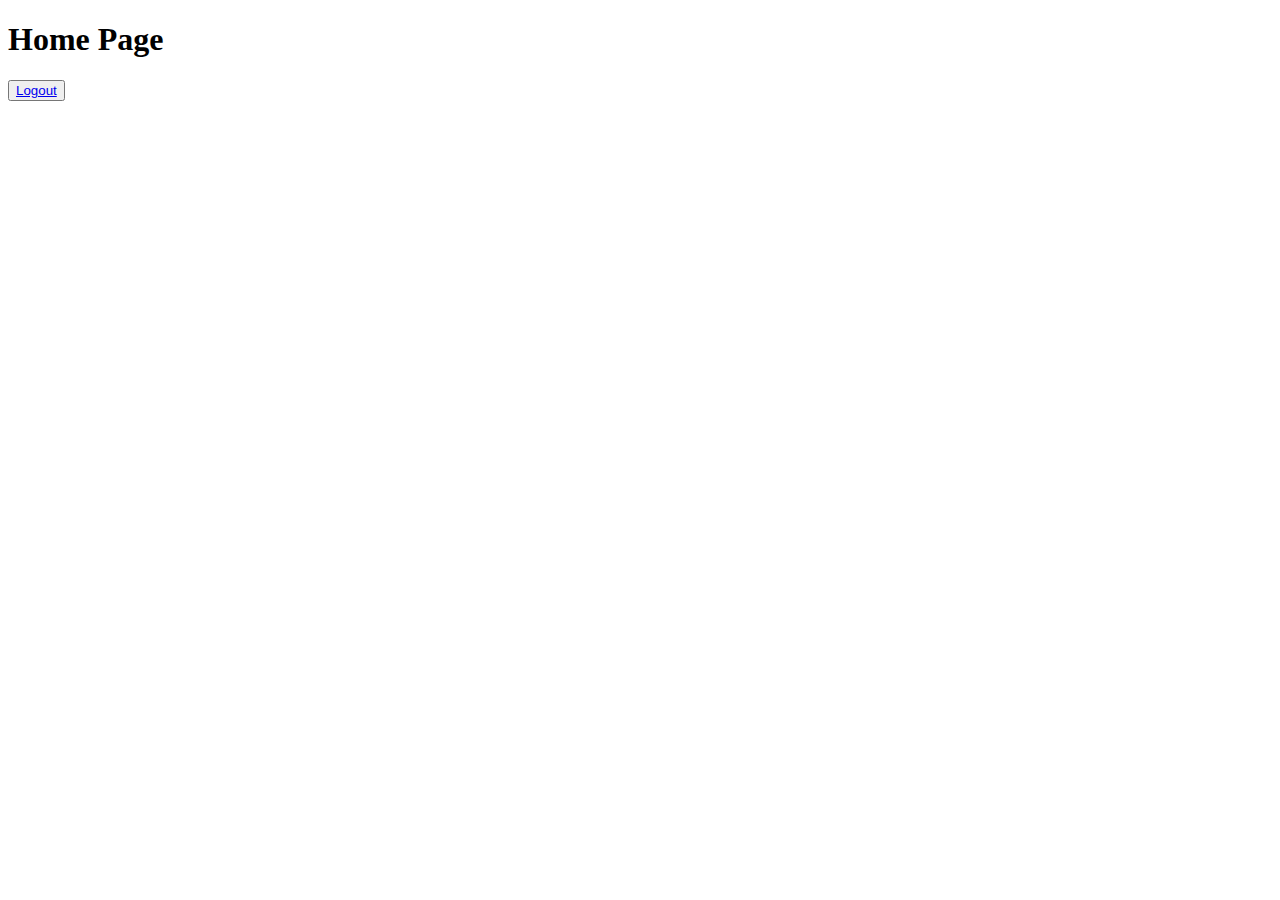
<file: templates/index.html>
<!DOCTYPE html>
<html lang="en">
<head>
    <meta charset="UTF-8">
    <meta http-equiv="X-UA-Compatible" content="IE=edge">
    <meta name="viewport" content="width=device-width, initial-scale=1.0">
    <title>Document</title>
</head>
<body>
    <h1>Home Page</h1>
<button><a href ="{% url 'logout' %}"> Logout </a> </button>
</body>
</html>
</file>
